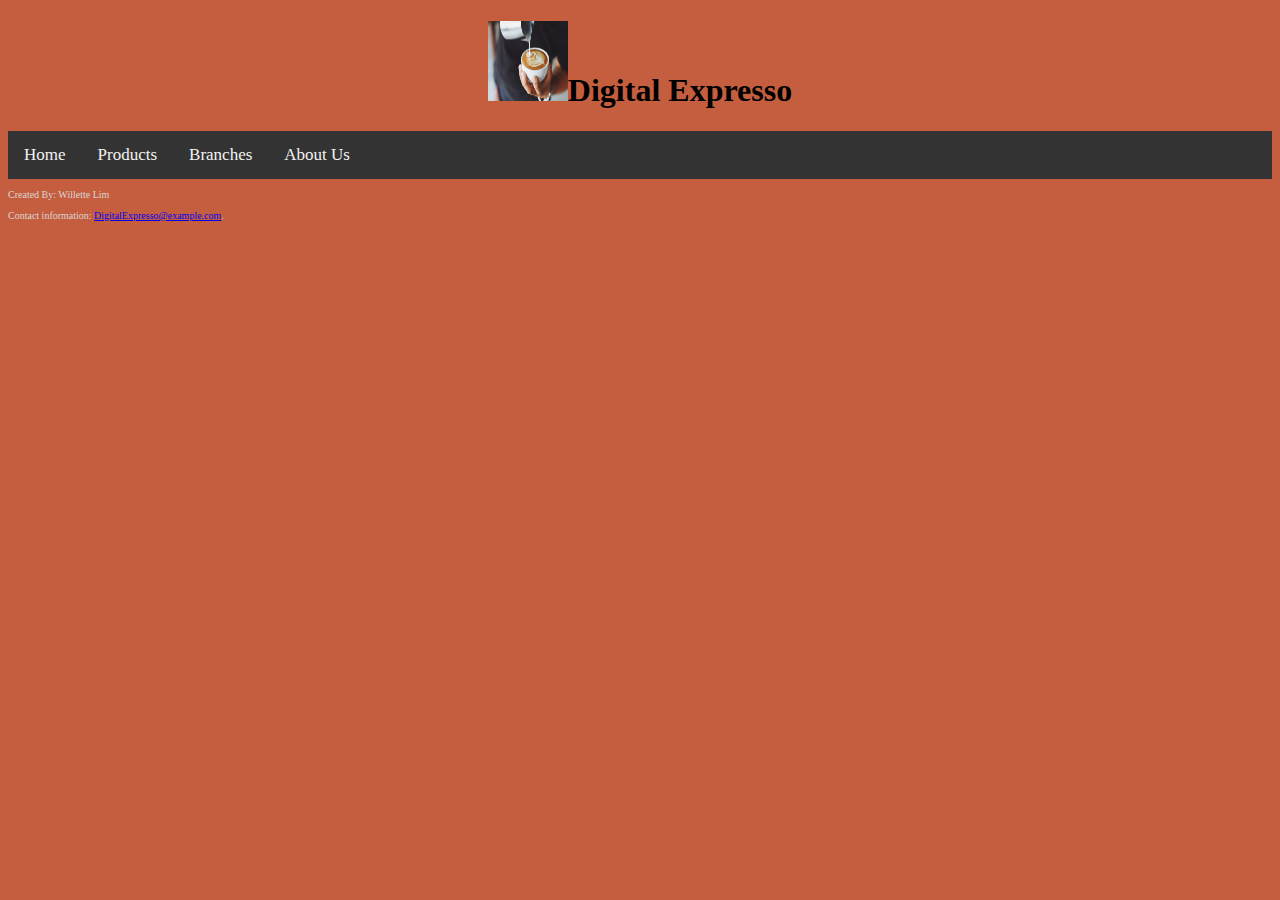
<file: Digital Espresso/index.html>
<!DOCTYPE html>
<html>
<head>
	<title>Home</title>
	<link rel = "stylesheet"
   type = "text/css"
   href = "styles.css" />
</head>
<header>
<h1><img src="coffeelogo.jpg">Digital Expresso</h1>
<div class="navtop">
<a href="index.html">Home</a>
<a href="products.html">Products</a>
<a href="branches.html">Branches</a>
<a href="aboutus.html">About Us</a>
</div>
</header>
<body></body>
<footer>
  <p>Created By: Willette Lim</p>
  <p>Contact information: <a href="mailto:DigitalExpresso@example.com">
  DigitalExpresso@example.com</a>.</p>
</footer>
</html>
</file>
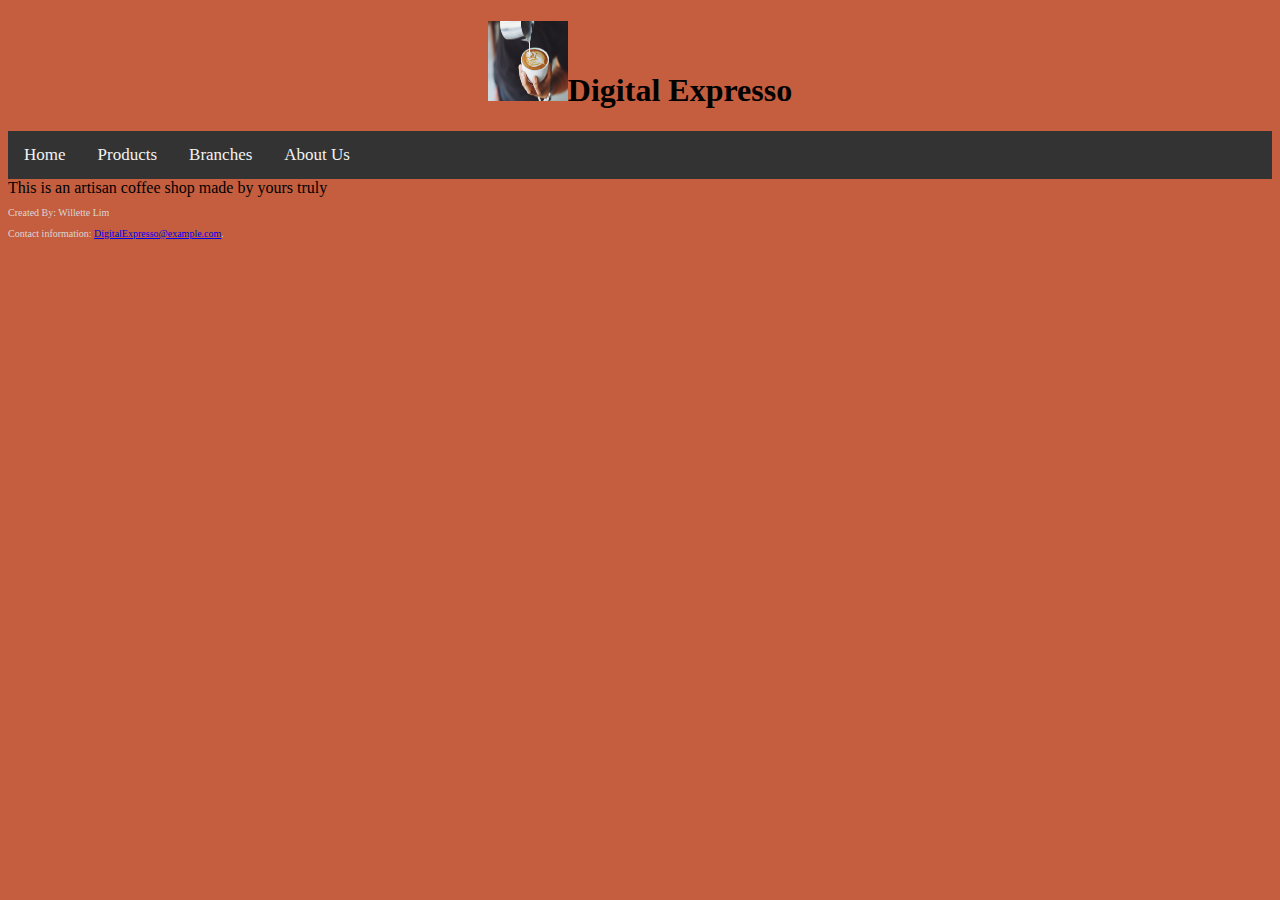
<file: Digital Espresso/aboutus.html>
<!DOCTYPE html>
<html>
<head>
	<title>About Us</title>
	<link rel = "stylesheet"
   type = "text/css"
   href = "styles.css" />
</head>
<header>
<h1><img src="coffeelogo.jpg">Digital Expresso</h1>
<div class="navtop">
<a href="index.html">Home</a>
<a href="products.html">Products</a>
<a href="branches.html">Branches</a>
<a href="aboutus.html">About Us</a>
</div>
</header>
<body>
	This is an artisan coffee shop made by yours truly
</body>
<footer>
  <p>Created By: Willette Lim</p>
  <p>Contact information: <a href="mailto:DigitalExpresso@example.com">
  DigitalExpresso@example.com</a>.</p>
</footer>
</html>
</file>
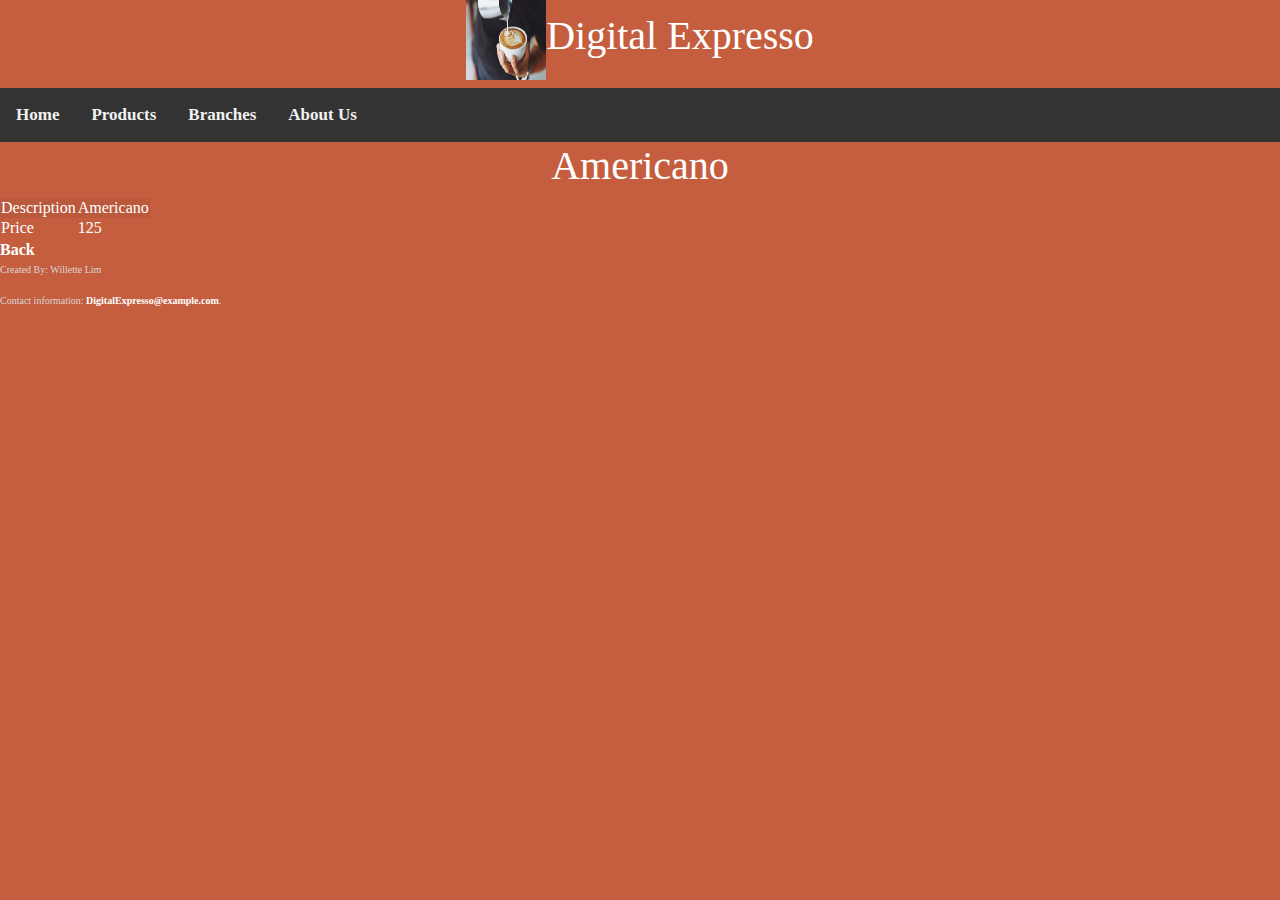
<file: Digital Espresso/americano.html>
<html>
<head>
<link rel="stylesheet" href="https://stackpath.bootstrapcdn.com/bootstrap/4.3.1/css/bootst
rap.min.css" integrity="sha384-ggOyR0iXCbMQv3Xipma34MD+dH/1fQ784/j6cY/iJTQUOhcWr7x9JvoRxT2MZw1T"
crossorigin="anonymous"/>
<style>
body {
background-color:#DD3333;
color:#FFFFFF;
}
a {
color:white;
font-weight:bold;
}
.product-image {
height: 200px;
}
</style>
	<link rel = "stylesheet"
   type = "text/css"
   href = "styles.css" />
</head>
<header>
<h1><img src="coffeelogo.jpg">Digital Expresso</h1>
<div class="navtop">
<a href="index.html">Home</a>
<a href="products.html">Products</a>
<a href="branches.html">Branches</a>
<a href="aboutus.html">About Us</a>
</div>
</header>
<body>
<h1>Americano</h1>
<table class="table-striped">
<tr><td>Description</td><td>Americano</td></tr>
<tr><td>Price</td><td>125</td></tr>
</table>
<a href="products.html">Back</a>
</body>
<footer>
  <p>Created By: Willette Lim</p>
  <p>Contact information: <a href="mailto:DigitalExpresso@example.com">
  DigitalExpresso@example.com</a>.</p>
</footer>
</html>
</file>
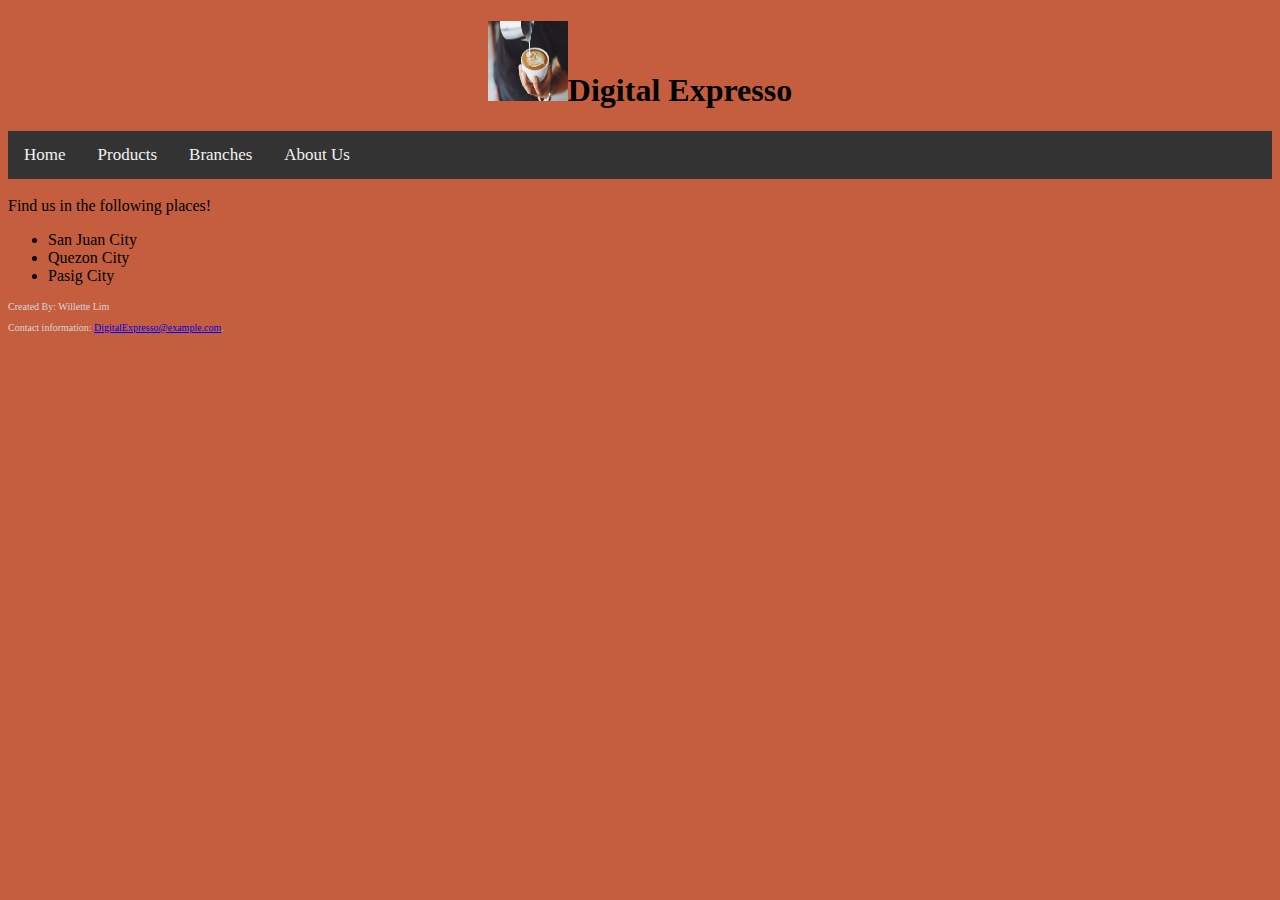
<file: Digital Espresso/branches.html>
<!DOCTYPE html>
<html>
<head>
	<title>Branches</title>
	<link rel = "stylesheet"
   type = "text/css"
   href = "styles.css" />
</head>
<header>
<h1><img src="coffeelogo.jpg">Digital Expresso</h1>
<div class="navtop">
<a href="index.html">Home</a>
<a href="products.html">Products</a>
<a href="branches.html">Branches</a>
<a href="aboutus.html">About Us</a>
</div>
</header>
<body>
	<br>
	Find us in the following places!<br>
	<ul>
	<li>San Juan City</li>
	<li>Quezon City</li>
	<li>Pasig City</li>
	</ul>

</body>
<footer>
  <p>Created By: Willette Lim</p>
  <p>Contact information: <a href="mailto:DigitalExpresso@example.com">
  DigitalExpresso@example.com</a>.</p>
</footer>
</html>
</file>
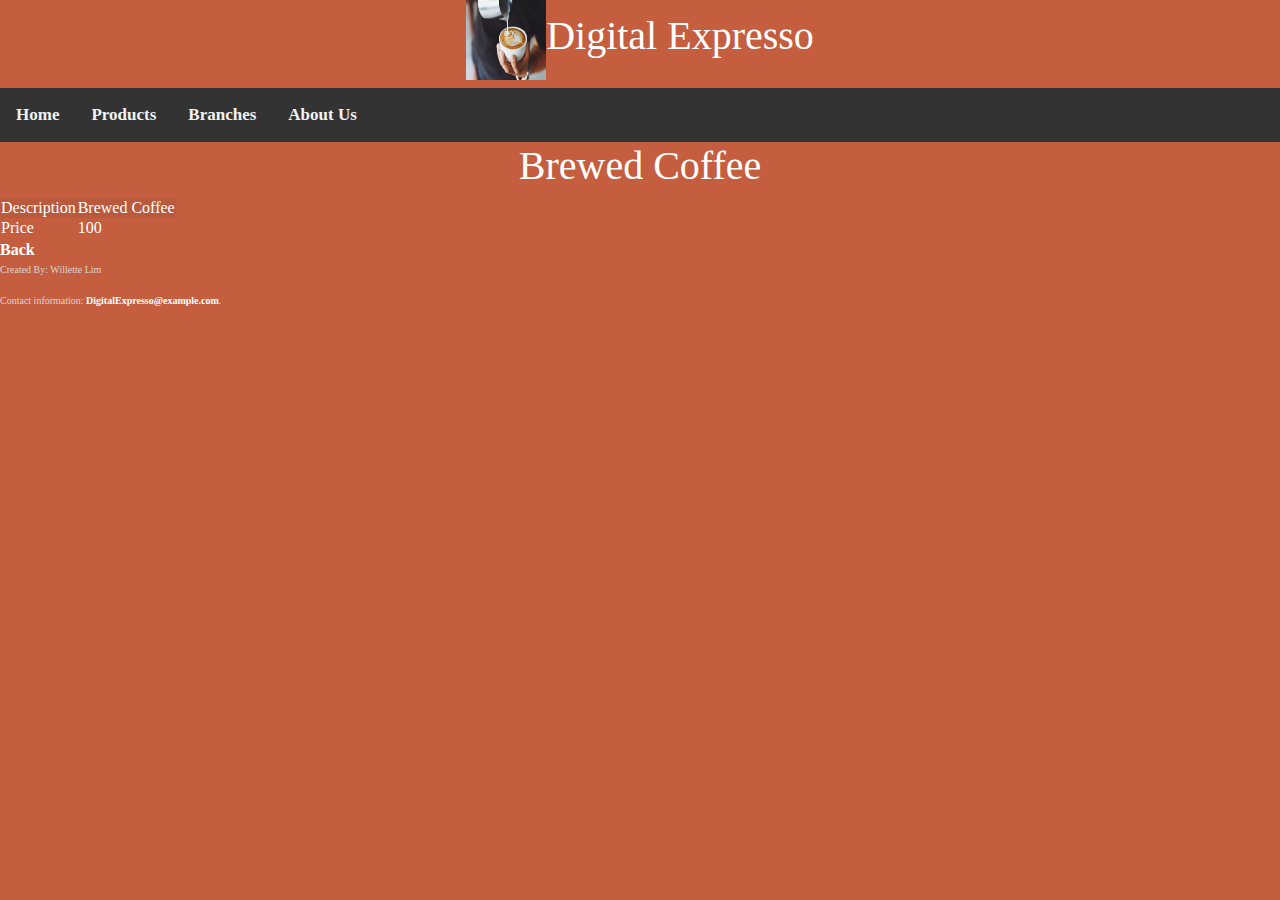
<file: Digital Espresso/brewed.html>
<html>
<head>
<link rel="stylesheet" href="https://stackpath.bootstrapcdn.com/bootstrap/4.3.1/css/bootst
rap.min.css" integrity="sha384-ggOyR0iXCbMQv3Xipma34MD+dH/1fQ784/j6cY/iJTQUOhcWr7x9JvoRxT2MZw1T"
crossorigin="anonymous"/>
<style>
body {
background-color:#DD3333;
color:#FFFFFF;
}
a {
color:white;
font-weight:bold;
}
.product-image {
height: 200px;
}
</style>
	<link rel = "stylesheet"
   type = "text/css"
   href = "styles.css" />
</head>
<header>
<h1><img src="coffeelogo.jpg">Digital Expresso</h1>
<div class="navtop">
<a href="index.html">Home</a>
<a href="products.html">Products</a>
<a href="branches.html">Branches</a>
<a href="aboutus.html">About Us</a>
</div>
</header>
<body>
<h1>Brewed Coffee</h1>
<table class="table-striped">
<tr><td>Description</td><td>Brewed Coffee</td></tr>
<tr><td>Price</td><td>100</td></tr>
</table>
<a href="products.html">Back</a>
</body>
<footer>
  <p>Created By: Willette Lim</p>
  <p>Contact information: <a href="mailto:DigitalExpresso@example.com">
  DigitalExpresso@example.com</a>.</p>
</footer>
</html>
</file>
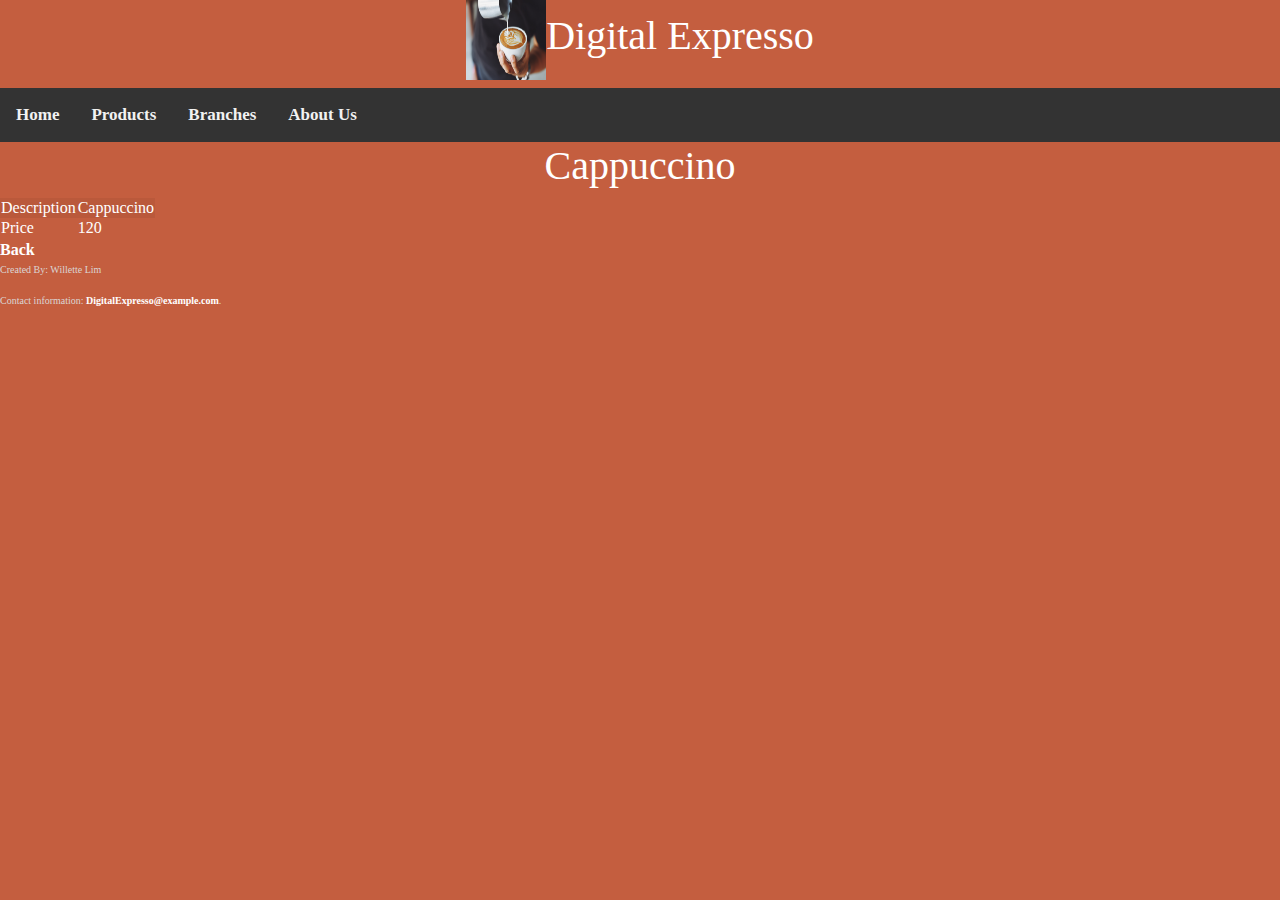
<file: Digital Espresso/cappuccino.html>
<html>
<head>
<link rel="stylesheet" href="https://stackpath.bootstrapcdn.com/bootstrap/4.3.1/css/bootst
rap.min.css" integrity="sha384-ggOyR0iXCbMQv3Xipma34MD+dH/1fQ784/j6cY/iJTQUOhcWr7x9JvoRxT2MZw1T"
crossorigin="anonymous"/>
<style>
body {
background-color:#DD3333;
color:#FFFFFF;
}
a {
color:white;
font-weight:bold;
}
.product-image {
height: 200px;
}
</style>
	<link rel = "stylesheet"
   type = "text/css"
   href = "styles.css" />
</head>
<header>
<h1><img src="coffeelogo.jpg">Digital Expresso</h1>
<div class="navtop">
<a href="index.html">Home</a>
<a href="products.html">Products</a>
<a href="branches.html">Branches</a>
<a href="aboutus.html">About Us</a>
</div>
</header>
<body>
<h1>Cappuccino</h1>
<table class="table-striped">
<tr><td>Description</td><td>Cappuccino</td></tr>
<tr><td>Price</td><td>120</td></tr>
</table>
<a href="products.html">Back</a>
</body>
<footer>
  <p>Created By: Willette Lim</p>
  <p>Contact information: <a href="mailto:DigitalExpresso@example.com">
  DigitalExpresso@example.com</a>.</p>
</footer>
</html>
</file>
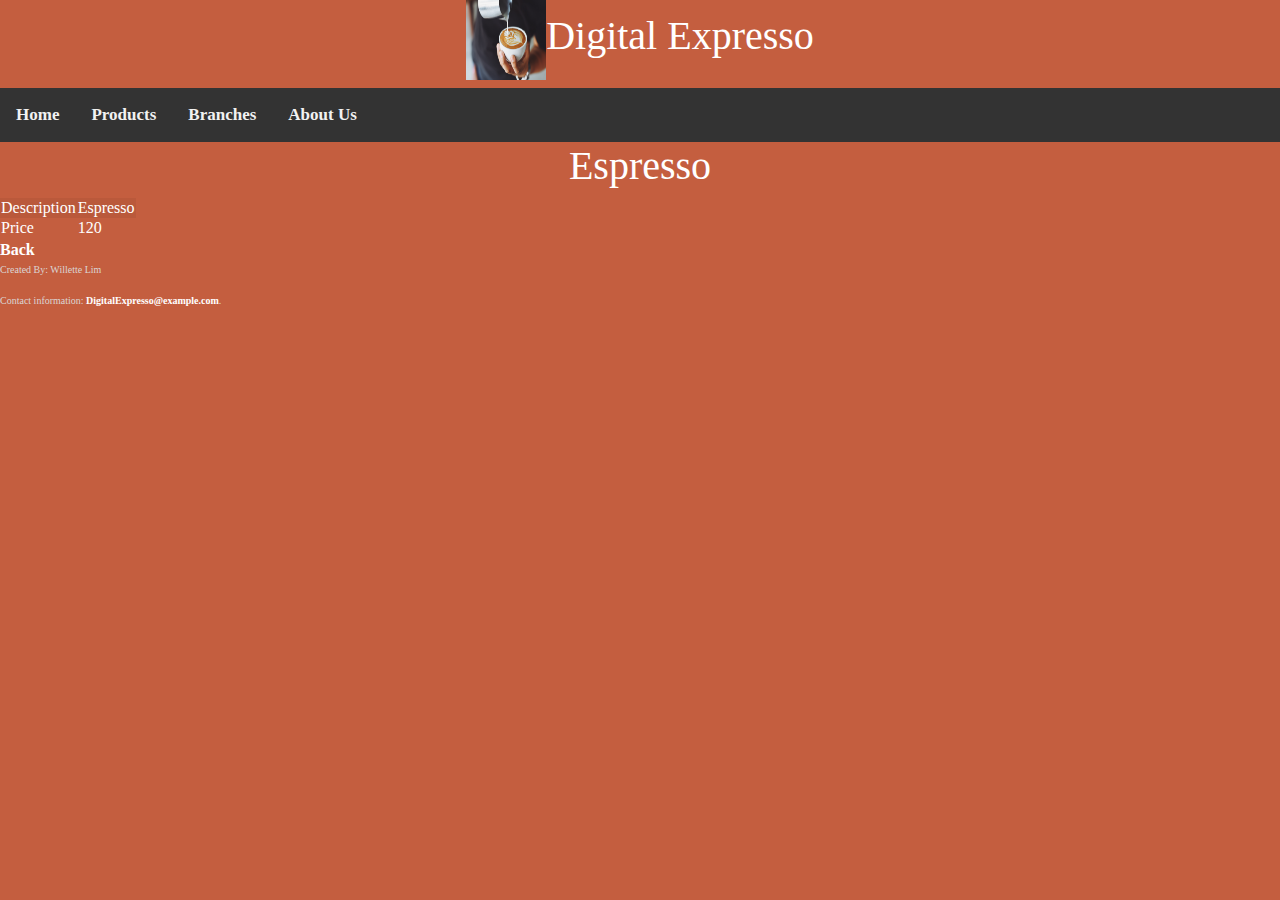
<file: Digital Espresso/espresso.html>
<html>
<head>
<link rel="stylesheet" href="https://stackpath.bootstrapcdn.com/bootstrap/4.3.1/css/bootst
rap.min.css" integrity="sha384-ggOyR0iXCbMQv3Xipma34MD+dH/1fQ784/j6cY/iJTQUOhcWr7x9JvoRxT2MZw1T"
crossorigin="anonymous"/>
<style>
body {
background-color:#DD3333;
color:#FFFFFF;
}
a {
color:white;
font-weight:bold;
}
.product-image {
height: 200px;
}
</style>
	<link rel = "stylesheet"
   type = "text/css"
   href = "styles.css" />
</head>
<header>
<h1><img src="coffeelogo.jpg">Digital Expresso</h1>
<div class="navtop">
<a href="index.html">Home</a>
<a href="products.html">Products</a>
<a href="branches.html">Branches</a>
<a href="aboutus.html">About Us</a>
</div>
</header>
<body>
<h1>Espresso</h1>
<table class="table-striped">
<tr><td>Description</td><td>Espresso</td></tr>
<tr><td>Price</td><td>120</td></tr>
</table>
<a href="products.html">Back</a>
</body>
<footer>
  <p>Created By: Willette Lim</p>
  <p>Contact information: <a href="mailto:DigitalExpresso@example.com">
  DigitalExpresso@example.com</a>.</p>
</footer>
</html>
</file>
<file: Digital Espresso/styles.css>
body {
 font-family: "Open Sans";
 background-color: #c45e3f;
}

img{
	height:80px;
	width:80px;
	align-self: center;
}

h1 {
 color: "black";
 text-align: center;
 font-family: "Open Sans";
}

footer {
font-size: 10px;
color: #dbd5d3; 
}

.navtop {
  background-color: #333;
  overflow: hidden;
}

.navtop a {
  float: left;
  color: #f2f2f2;
  text-align: center;
  padding: 14px 16px;
  text-decoration: none;
  font-size: 17px;
}

.navtop a:hover {
  background-color: #ddd;
  color: black;
}

.navtop a.active {
  background-color: #4CAF50;
  color: white;
}
</file>
